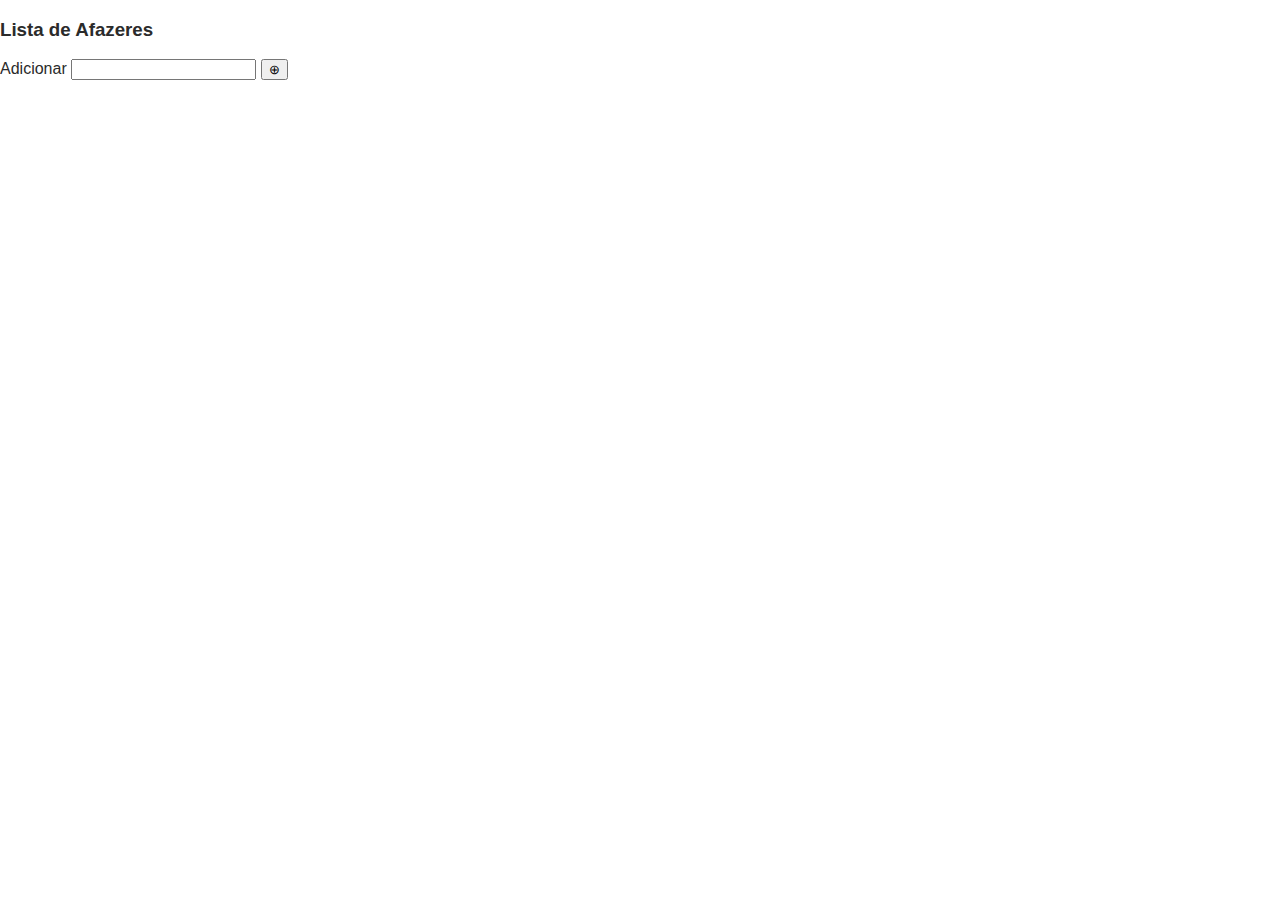
<file: examples/todo-list/index.html>
<!DOCTYPE html>
<html lang="en">
<head>
    <meta charset="UTF-8">
    <meta name="viewport" content="width=device-width, initial-scale=1.0">
    <link rel="stylesheet" href="./styles.css">
    <title>Todo List</title>
</head>
<body>
    <todo-list
        title="Lista de Afazeres"
    >
    </todo-list>
    <script type="text/javascript" src="./main.js"></script>
</body>
</html>
</file>
<file: examples/todo-list/styles.css>
*, htm {
    padding: 0;
    margin: 0;
    outline: none;
    border: none;
}

body {
    color: #2b2b2b;
    font-family: sans-serif;
    width: 100vw;
    height: 100vh;
}
</file>
